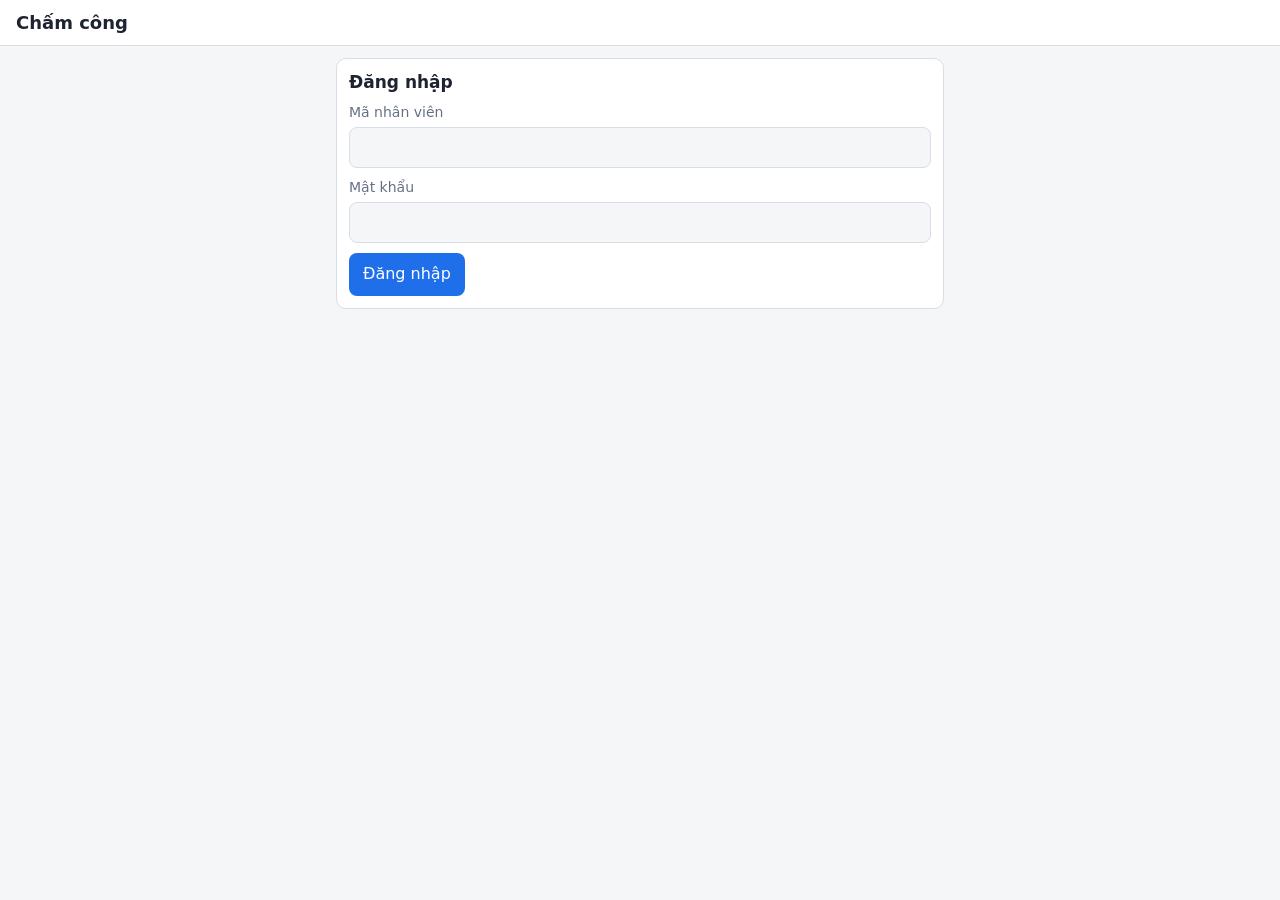
<file: app/static/index.html>
<!doctype html>
<html lang="vi">
<head>
<meta charset="utf-8">
<meta name="viewport" content="width=device-width, initial-scale=1">
<title>Chấm công (demo)</title>
<link rel="stylesheet" href="style.css">
</head>
<body>
<header><h1>Chấm công</h1><div id="who" hidden><span id="who-name"></span> <a id="monitor-link" href="monitor.html" class="link" hidden>Giám sát</a> <button id="logout" class="link">Đăng xuất</button></div></header>
<main>
  <p id="msg" role="status" hidden></p>

  <section id="login-view" hidden>
    <h2>Đăng nhập</h2>
    <form id="login-form">
      <label>Mã nhân viên <input id="code" autocomplete="username" required></label>
      <label>Mật khẩu <input id="password" type="password" autocomplete="current-password" required></label>
      <button type="submit">Đăng nhập</button>
    </form>
  </section>

  <div id="app-view" hidden>
    <section>
      <button id="check" class="big">Chấm công</button>
      <p id="check-result" class="muted"></p>
      <p id="outbox" class="muted" hidden></p>
    </section>

    <section>
      <h2>Công của tôi</h2>
      <table><thead><tr><th>Ngày</th><th>Vào</th><th>Ra</th><th>Phút</th><th>OT</th></tr></thead><tbody id="daily"></tbody></table>
    </section>

    <section>
      <h2>Tạo đơn</h2>
      <form id="req-form">
        <label>Loại
          <select id="req-type"><option value="leave">Nghỉ phép</option><option value="adjustment">Sửa công</option><option value="ot">Làm thêm giờ (OT)</option></select>
        </label>
        <label>Ngày <input id="req-date" type="date" required></label>
        <div class="row">
          <label>Từ <input id="req-start" type="time"></label>
          <label>Đến <input id="req-end" type="time"></label>
        </div>
        <label>Lý do <input id="req-reason" maxlength="500"></label>
        <button type="submit">Gửi đơn</button>
      </form>
      <h3>Đơn của tôi</h3>
      <ul id="my-requests" class="cards"></ul>
    </section>

    <section id="approve-view" hidden>
      <h2>Đơn chờ duyệt</h2>
      <ul id="pending" class="cards"></ul>
    </section>
  </div>
</main>
<script src="app.js"></script>
</body>
</html>
</file>
<file: app/static/style.css>
:root { --bg: #f5f6f8; --fg: #1d2330; --muted: #667085; --card: #fff; --line: #d9dde5; --accent: #1f6feb; --bad: #b42318; --ok: #067647; }
@media (prefers-color-scheme: dark) {
  :root { --bg: #12151c; --fg: #e6e9ef; --muted: #9aa3b2; --card: #1b2029; --line: #2e3542; --accent: #5b9bff; --bad: #ff8a80; --ok: #5fd39a; }
}
* { box-sizing: border-box; }
body { margin: 0; font: 16px/1.4 system-ui, sans-serif; background: var(--bg); color: var(--fg); }
header { display: flex; justify-content: space-between; align-items: center; padding: 10px 16px; border-bottom: 1px solid var(--line); background: var(--card); }
h1 { font-size: 18px; margin: 0; }
h2 { font-size: 17px; margin: 0 0 8px; }
h3 { font-size: 15px; margin: 16px 0 6px; }
main { max-width: 640px; margin: 0 auto; padding: 12px 16px 40px; }
section { background: var(--card); border: 1px solid var(--line); border-radius: 10px; padding: 12px; margin-bottom: 12px; }
label { display: block; margin-bottom: 10px; font-size: 14px; color: var(--muted); }
input, select { display: block; width: 100%; margin-top: 4px; padding: 10px; font: inherit; color: var(--fg); background: var(--bg); border: 1px solid var(--line); border-radius: 8px; }
button { padding: 10px 14px; font: inherit; color: #fff; background: var(--accent); border: 0; border-radius: 8px; cursor: pointer; }
button:disabled { opacity: .5; }
button.big { width: 100%; padding: 18px; font-size: 20px; }
button.link { background: none; color: var(--accent); padding: 4px; }
button.bad { background: var(--bad); }
.row { display: flex; gap: 10px; }
.row label { flex: 1; min-width: 0; }
.muted { color: var(--muted); font-size: 14px; }
table { width: 100%; border-collapse: collapse; font-size: 14px; }
th, td { text-align: left; padding: 6px 4px; border-bottom: 1px solid var(--line); }
.cards { list-style: none; margin: 0; padding: 0; }
.cards li { padding: 8px 0; border-bottom: 1px solid var(--line); font-size: 14px; }
.cards .actions { display: flex; gap: 8px; margin-top: 6px; }
#msg { padding: 10px; border-radius: 8px; border: 1px solid var(--line); background: var(--card); }
#msg.error { color: var(--bad); }
#msg.ok { color: var(--ok); }
</file>
